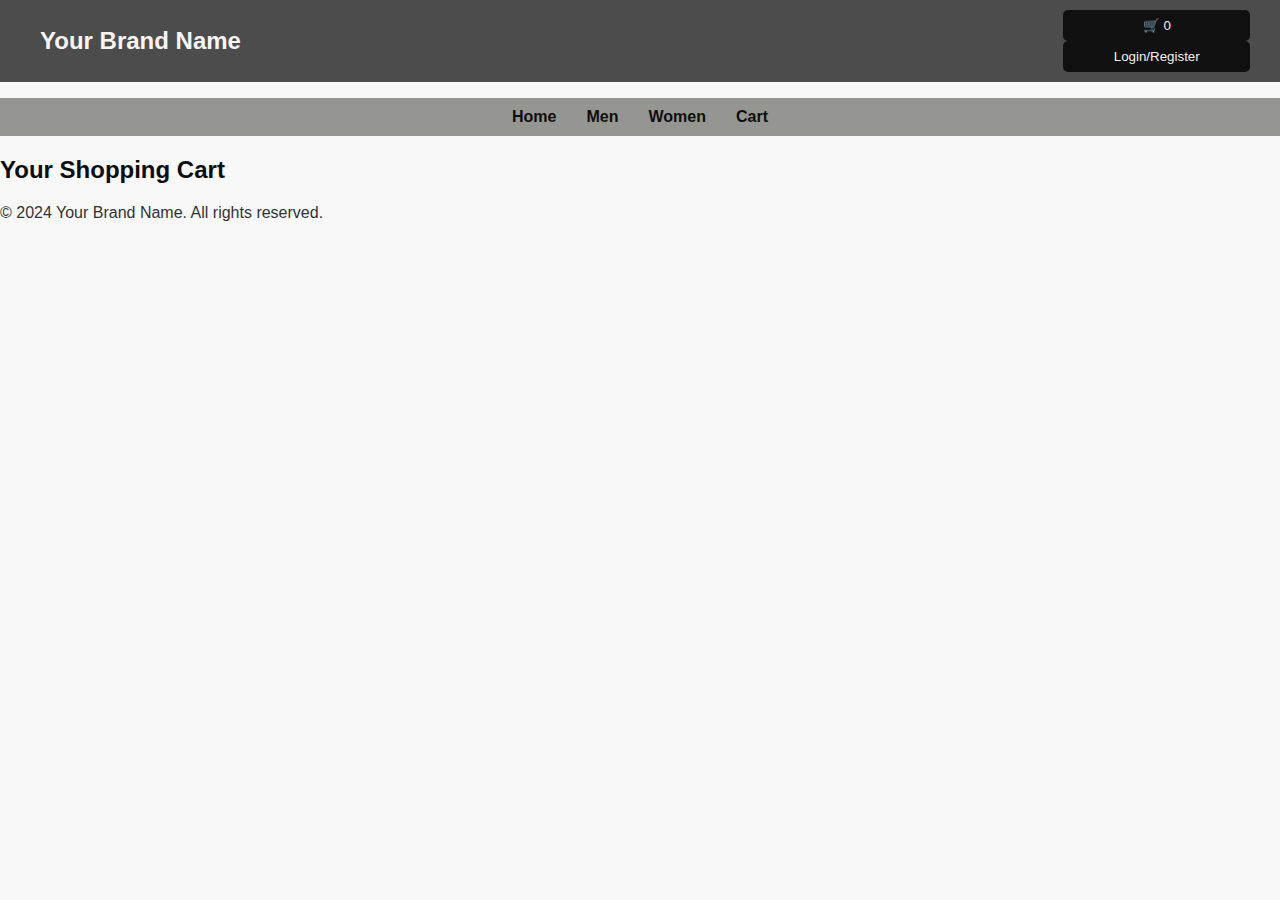
<file: cart.html>
<!DOCTYPE html>
<html lang="en">
<head>
    <meta charset="UTF-8">
    <meta name="viewport" content="width=device-width, initial-scale=1.0">
    <title>Shopping Cart - Your Brand Name</title>
    <link rel="stylesheet" href="styles.css"> <!-- Link to your CSS file -->
</head>
<body>
    <header>
        <div class="header-container">
            <div class="brand-name">Your Brand Name</div>
            <div class="header-buttons">
                <button class="cart-button">🛒 <span class="item-count">0</span></button>
                <button class="login-button">Login/Register</button>
            </div>
        </div>
    </header>

    <nav>
        <ul class="navigation">
            <li><a href="index.html">Home</a></li>
            <li><a href="men.html">Men</a></li>
            <li><a href="women.html">Women</a></li>
            <li><a href="cart.html">Cart</a></li>
        </ul>
    </nav>

    <main>
        <h2>Your Shopping Cart</h2>
        <div id="cart-items"></div>
        <div id="total"></div>
        <button id="checkout-button" style="display:none;">Proceed to Checkout</button>
    </main>

    <footer>
        <p>&copy; 2024 Your Brand Name. All rights reserved.</p>
    </footer>

    <script src="script.js"></script> <!-- Link to your JavaScript file -->
</body>
</html>
</file>
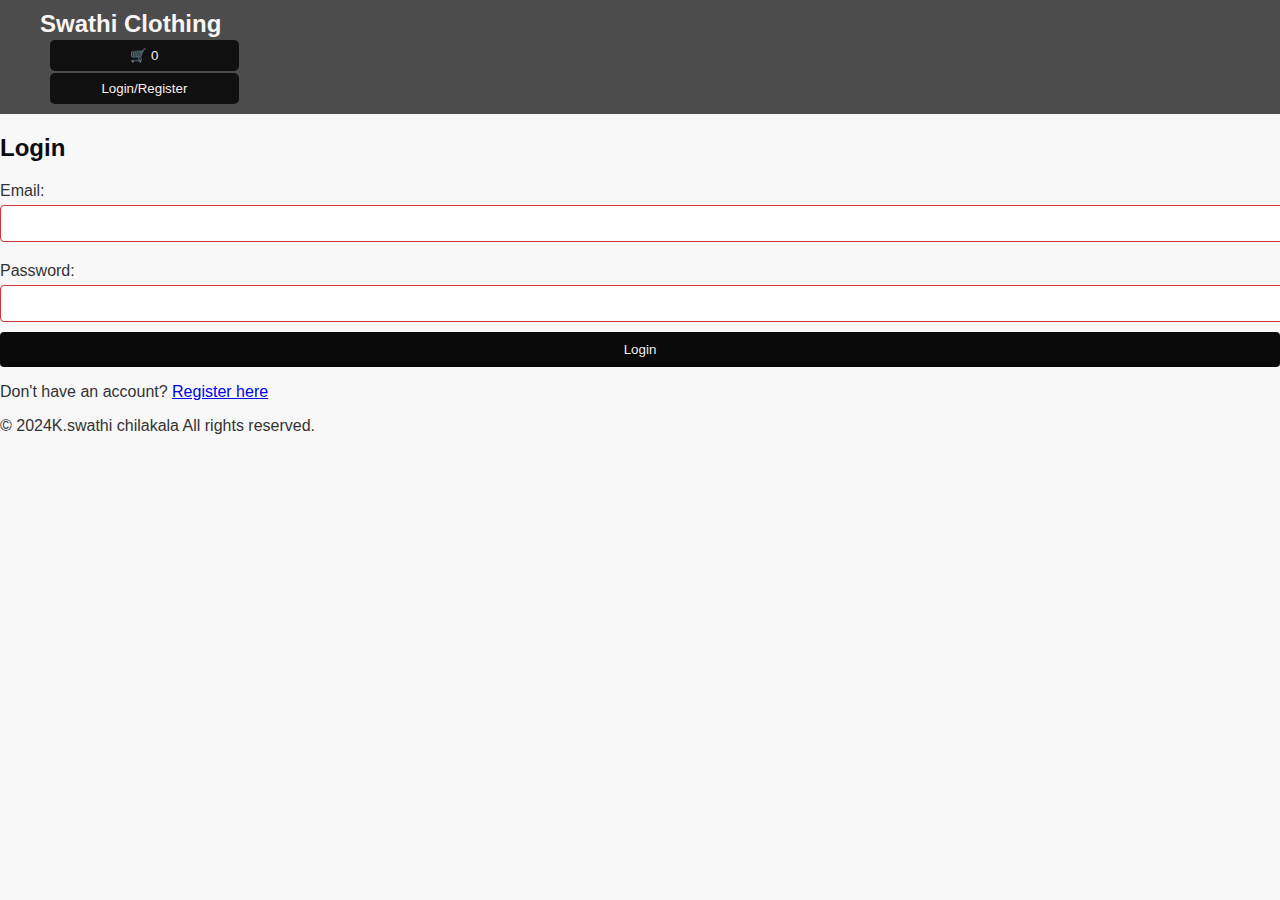
<file: login.html>
<!DOCTYPE html>
<html lang="en">
<head>
    <meta charset="UTF-8">
    <meta name="viewport" content="width=device-width, initial-scale=1.0">
    <title>Login - Swathi Clothing</title>
    <link rel="stylesheet" href="styles.css"> <!-- Link to your CSS file -->
</head>
<body>
    <header>
        <div class="header-container">
            <div class="brand-name">Swathi Clothing <div>
            <div class="header-buttons">
                <button class="cart-button">🛒 <span class="item-count">0</span></button>
                <button class="login-button">Login/Register</button>
            </div>
        </div>
    </header>

    <main>
        <h2>Login</h2>
        <form id="login-form">
            <div class="form-group">
                <label for="email">Email:</label>
                <input type="email" id="email" name="email" required>
            </div>
            <div class="form-group">
                <label for="password">Password:</label>
                <input type="password" id="password" name="password" required>
            </div>
            <button type="submit">Login</button>
        </form>
        <p>Don't have an account? <a href="register.html">Register here</a></p>
    </main>

    <footer>
        <p>&copy; 2024K.swathi chilakala  All rights reserved.</p>
    </footer>

    <script src="script.js"></script> <!-- Link to your JavaScript file if needed -->
</body>
</html>
</file>
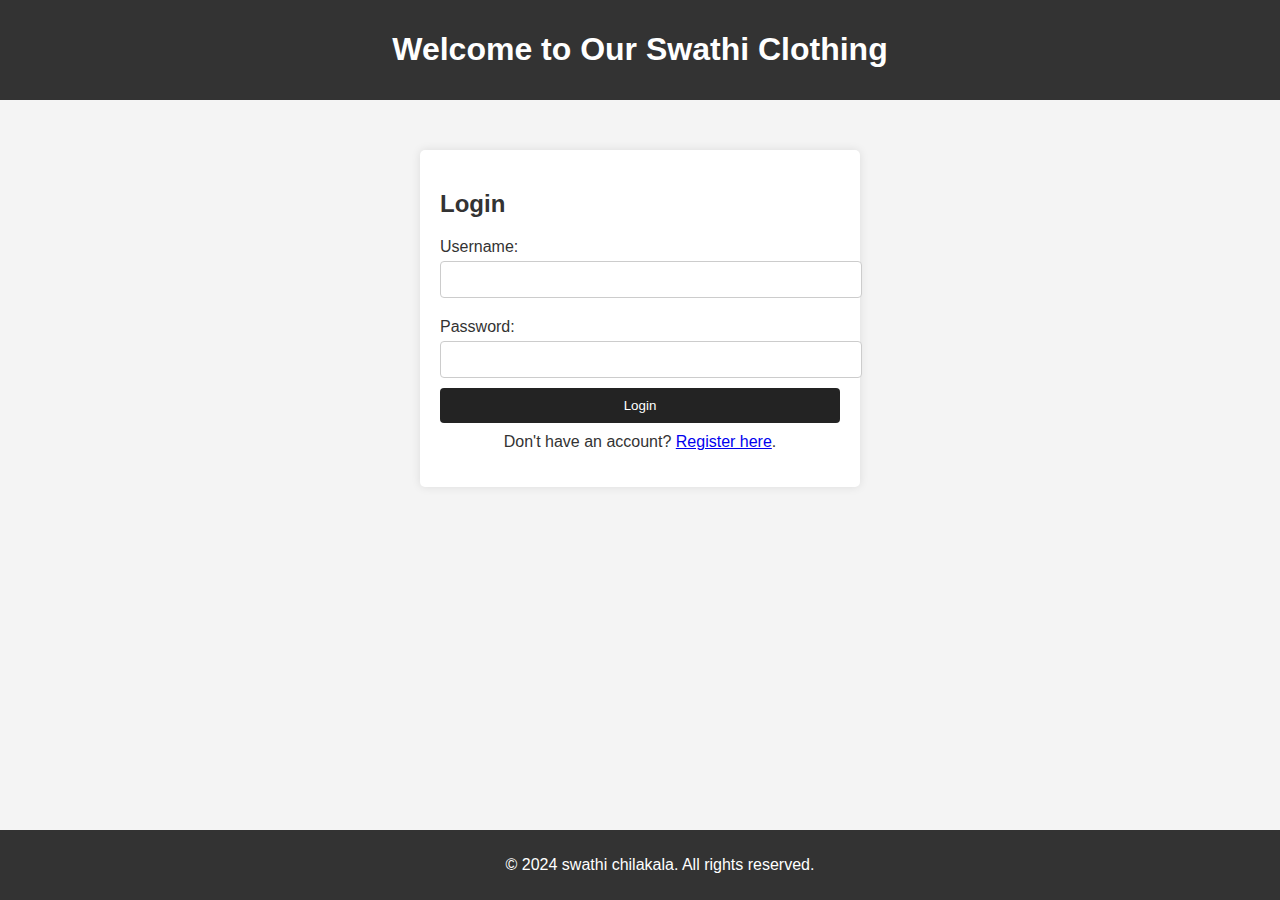
<file: loginandregister.html>
<!DOCTYPE html>
<html lang="en">
<head>
    <meta charset="UTF-8">
    <meta name="viewport" content="width=device-width, initial-scale=1.0">
    <title>Login</title>
    <link rel="stylesheet" href="styles.css"> 
    <style>
        body {
            font-family: Arial, sans-serif;
            background-color: #f4f4f4;
            margin: 0;
            padding: 0;
        }

        header {
            background: #333;
            color: #fff;
            padding: 10px 20px;
            text-align: center;
        }

        footer {
            background: #333;
            color: #fff;
            text-align: center;
            padding: 10px 20px;
            position: absolute;
            width: 100%;
            bottom: 0;
        }

        .container {
            max-width: 400px;
            margin: 50px auto;
            padding: 20px;
            background: #fff;
            border-radius: 5px;
            box-shadow: 0 0 10px rgba(0, 0, 0, 0.1);
        }

        h2 {
            color: #333;
        }

        label {
            display: block;
            margin: 10px 0 5px;
        }

        input {
            width: 100%;
            padding: 10px;
            margin-bottom: 10px;
            border: 1px solid #ccc;
            border-radius: 4px;
        }

        button {
            background-color: #0f0f0fea;
            color: white;
            padding: 10px;
            border: none;
            border-radius: 4px;
            cursor: pointer;
            width: 100%;
        }

        button:hover {
            background-color: #171817;
        }

        .toggle-link {
            text-align: center;
            margin-top: 10px;
        }
    </style>
</head>
<body>

<header>
    <h1>Welcome to Our Swathi Clothing </h1>
</header>

<div class="container">
    <h2>Login</h2>
    <form action="login_action.php" method="post">
        <label for="username">Username:</label>
        <input type="text" id="username" name="username" required>
        
        <label for="password">Password:</label>
        <input type="password" id="password" name="password" required>
        
        <button type="submit">Login</button>
    </form>
    <p class="toggle-link">Don't have an account? <a href="register.html">Register here</a>.</p>
</div>

<footer>
    <p>&copy; 2024 swathi chilakala. All rights reserved.</p>
</footer>

</body>
</html>
</file>
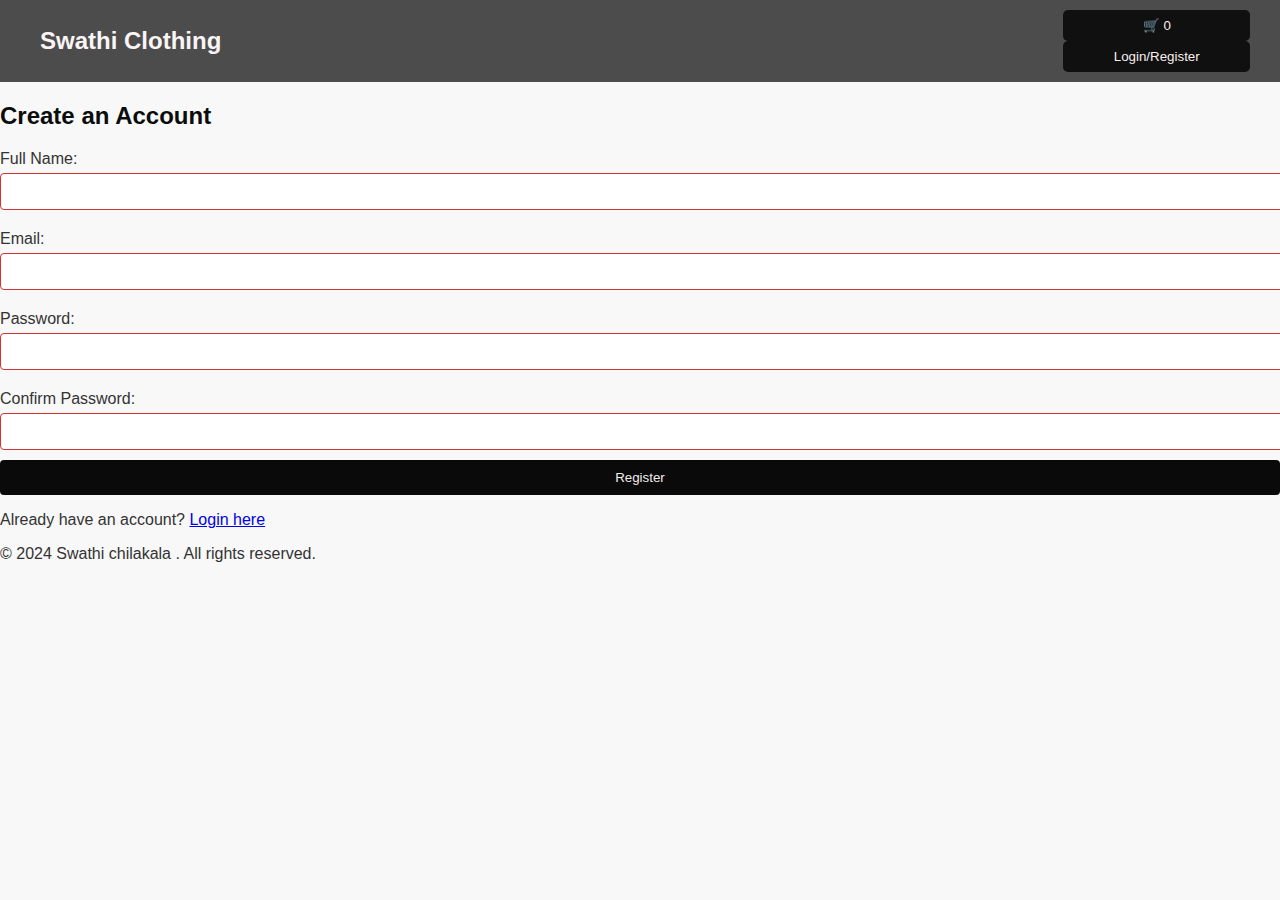
<file: register.html>
<!DOCTYPE html>
<html lang="en">
<head>
    <meta charset="UTF-8">
    <meta name="viewport" content="width=device-width, initial-scale=1.0">
    <title>Register - Your Brand Name</title>
    <link rel="stylesheet" href="styles.css"> 
</head>
<body>
    <header>
        <div class="header-container">
            <div class="brand-name">Swathi Clothing </div>
            <div class="header-buttons">
                <button class="cart-button">🛒 <span class="item-count">0</span></button>
                <button class="login-button">Login/Register</button>
            </div>
        </div>
    </header>

    <main>
        <h2>Create an Account</h2>
        <form id="register-form">
            <div class="form-group">
                <label for="name">Full Name:</label>
                <input type="text" id="name" name="name" required>
            </div>
            <div class="form-group">
                <label for="email">Email:</label>
                <input type="email" id="email" name="email" required>
            </div>
            <div class="form-group">
                <label for="password">Password:</label>
                <input type="password" id="password" name="password" required>
            </div>
            <div class="form-group">
                <label for="confirm-password">Confirm Password:</label>
                <input type="password" id="confirm-password" name="confirm-password" required>
            </div>
            <button type="submit">Register</button>
        </form>
        <p>Already have an account? <a href="login.html">Login here</a></p>
    </main>

    <footer>
        <p>&copy; 2024 Swathi chilakala . All rights reserved.</p>
    </footer>

    <script src="script.js"></script> 
</body>
</html>
</file>
<file: styles.css>
body {
    font-family: Arial, sans-serif;
    margin: 0;
    padding: 0;
    background-color: #f8f8f8;
    color: #333;
}

header {
    background-color: #121212be;
    color: rgb(249, 245, 245);
    padding: 10px 0;
}

.header-container {
    display: flex;
    justify-content: space-between;
    align-items: center;
    max-width: 1200px;
    margin: auto;
    padding: 0 20px;
}

.brand-name {
    font-size: 24px;
    font-weight: bold;
}

.header-buttons button {
    margin-left: 10px;
    padding: 8px 12px;
    border: none;
    border-radius: 5px;
    cursor: pointer;
    background-color: #101010;
    color: #faeeee;
}

nav {
    background-color: #959691;
}

.navigation {
    display: flex;
    justify-content: center;
    list-style: none;
    padding: 10px 0;
}

.navigation li {
    margin: 0 15px;
}

.navigation a {
    text-decoration: none;
    color: #0f0e0e;
    font-weight: bold;
}

.hero-banner {
    text-align: left;
    padding: 50px 20px;
    background: url('assets/Coming Soon Website.png') no-repeat center center;
    background-size: cover;
    color: rgb(13, 14, 13);
}

.category-section {
    padding: 20px;
    text-align: center;
}

.categories {
    display: flex;
    justify-content: center;
}

.category {
    margin: 0 20px;
}

.container {
    max-width: 400px;
    margin: 50px auto;
    padding: 20px;
    background: #0e0e0e;
    border-radius: 5px;
    box-shadow: 0 0 10px rgba(0, 0, 0, 0.1);
}

h2 {
    color: #0b0c0c;
}

label {
    display: block;
    margin: 10px 0 5px;
}

input {
    width: 100%;
    padding: 10px;
    margin-bottom: 10px;
    border: 1px solid #d23333;
    border-radius: 4px;
}

button {
    background-color: #0a0a0a;
    color: rgb(243, 236, 236);
    padding: 10px;
    border: none;
    border-radius: 4px;
    cursor: pointer;
    width: 100%;
}

button:hover {
    background-color: #4cae4c;
}

.toggle-link {
    text-align: center;
    margin-top: 10px;
}

.best-sellers {
    padding: 20px;
}

.product-grid {
    display: grid;
    grid-template-columns: repeat(auto-fill, minmax(200px, 1fr));
    gap: 20px;
}

.product {
    background-color: white;
    border: 1px solid #ddd;
    border-radius: 5px;
    text-align: center;
    padding: 10px;
}

.product img {
    max-width: 100%;
    height: auto;
    border-radius: 5px;
}

.add-to-cart {
    margin-top: 10px;
    padding: 8px 12px;
    border: none;
    border-radius: 5px;
    background-color: #282c34;
    color: white;
    cursor: pointer;
}

.newsletter {
    text-align: center;
    padding: 20px;
    background-color: #f0f0f0;
}

.newsletter form {
    display: flex;
    justify-content: center;
    margin-top: 10px;
}

.newsletter input {
    padding: 10px;
    border: 1px solid #ccc;
    border-radius: 5px;
}

.newsletter button {
    padding: 10px 15px;
    margin-left: 5px;
    border: none;
    border-radius: 5px;
    background-color: #61dafb;
    cursor: pointer;
}

.features {
    display: flex;
    justify-content: space-around;
    padding: 20px;
    background-color: white;
}

.feature {
    text-align: center;
}

.featureIcon {
    width: 50px;
    height: 50px;
}

.featureTitle {
    font-weight: bold;
    display: block;
}

.featureDesc {
    color: #777;
}

.paymentContainer {
    display: flex;
    justify-content: space-between;
    padding: 20px;
    background-color: #fff;
}

.paymentBox {
    flex: 1;
    margin: 0 10px;
}

.payTitle {
    font-size: 18px;
    margin-bottom: 10px;
}

.payInput {
    width: 100%;
    padding: 8px;
    margin-bottom: 10px;
    border: 1px solid #ccc;
    border-radius: 5px;
}

.cardIcons {
    display: flex;
    justify-content: space-between;
}

.cardIcon {
    width: 40px;
    height: auto;
}

.footer-content {
    padding: 20px;
    background-color: #282c34;
    color: white;
    text-align: center;
}

.footer-links {
    margin-bottom: 10px;
}

.footer-links a {
    color: white;
    text-decoration: none;
    margin: 0 10px;
}

.footerRightMenu {
    display: inline-block;
    margin: 10px 0;
}

.fMenuTitle {
    font-size: 18px;
    margin-bottom: 10px;
}

.fIcons {
    display: flex;
    justify-content: center;
}

.fIcon {
    margin: 0 5px;
}

.copyright {
    display: block;
    margin-top: 10px;
    font-size: 14px;
}

@media (max-width: 768px) {
    .features, .paymentContainer {
        flex-direction: column;
        align-items: center;
    }

    .paymentBox {
        margin: 10px 0;
    }
}
</file>
